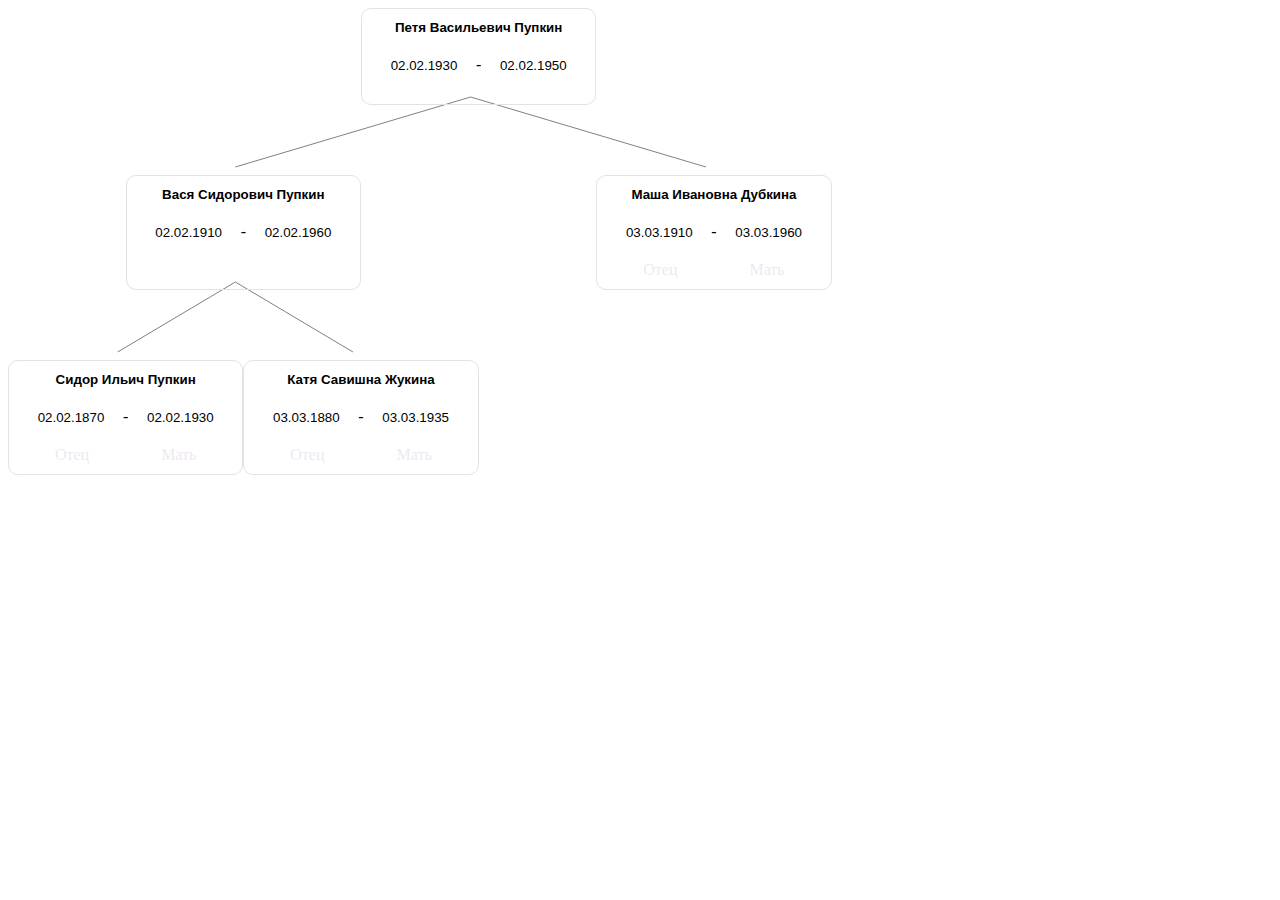
<file: index.html>
<!DOCTYPE html>
<html lang="ru">

<head>
  <meta charset="utf-8">
  <link rel="stylesheet" type="text/css" href="css/styles.css" media="screen">
  <title>Family</title>
</head>

<body>
  <div id="forms"></div>
  <div id="lines"></div>
  <script defer src="js/jquery-3.3.1.min.js"></script>
  <script defer src="js/scripts.js"></script>

</body>

</html>
</file>
<file: css/styles.css>
#forms{
	position: absolute;
}

.new_pers {
  display: flex;
  flex-direction: column;
  padding: 10px;
  border: 1px solid #e2e2e2;
  border-radius: 10px;
  margin-bottom: 50px;
  visibility: hidden;
}

.new_pers.active {
  visibility: visible;
}

.new_pers input {
  border: none;
  text-align: center;
}

.divKnee {
  display: flex;
  justify-content: space-around;
  margin-bottom: 20px;
}

.new_pers:hover {
  border: 1px solid #aaa;
}

.inpFio {
  margin-bottom: 20px;
  font-weight: 600;
}

svg {
  position: absolute;
  z-index: -1;
  left: 0;
  top: 0;
  right: 0;
  bottom: 0;
  width: 100%;
  height: 100%;
}

.dates {
  border: none;
  display: flex;
  margin-bottom: 20px;
}

.dates input {
  width: 100px;
}

.addParents {
  display: flex;
  justify-content: space-around;
}

.addParent {
  display: flex;
  justify-content: center;
  align-items: center;
  text-decoration: none;
  opacity: .1;
}

.addParent:hover {
  opacity: 1;
}
</file>
